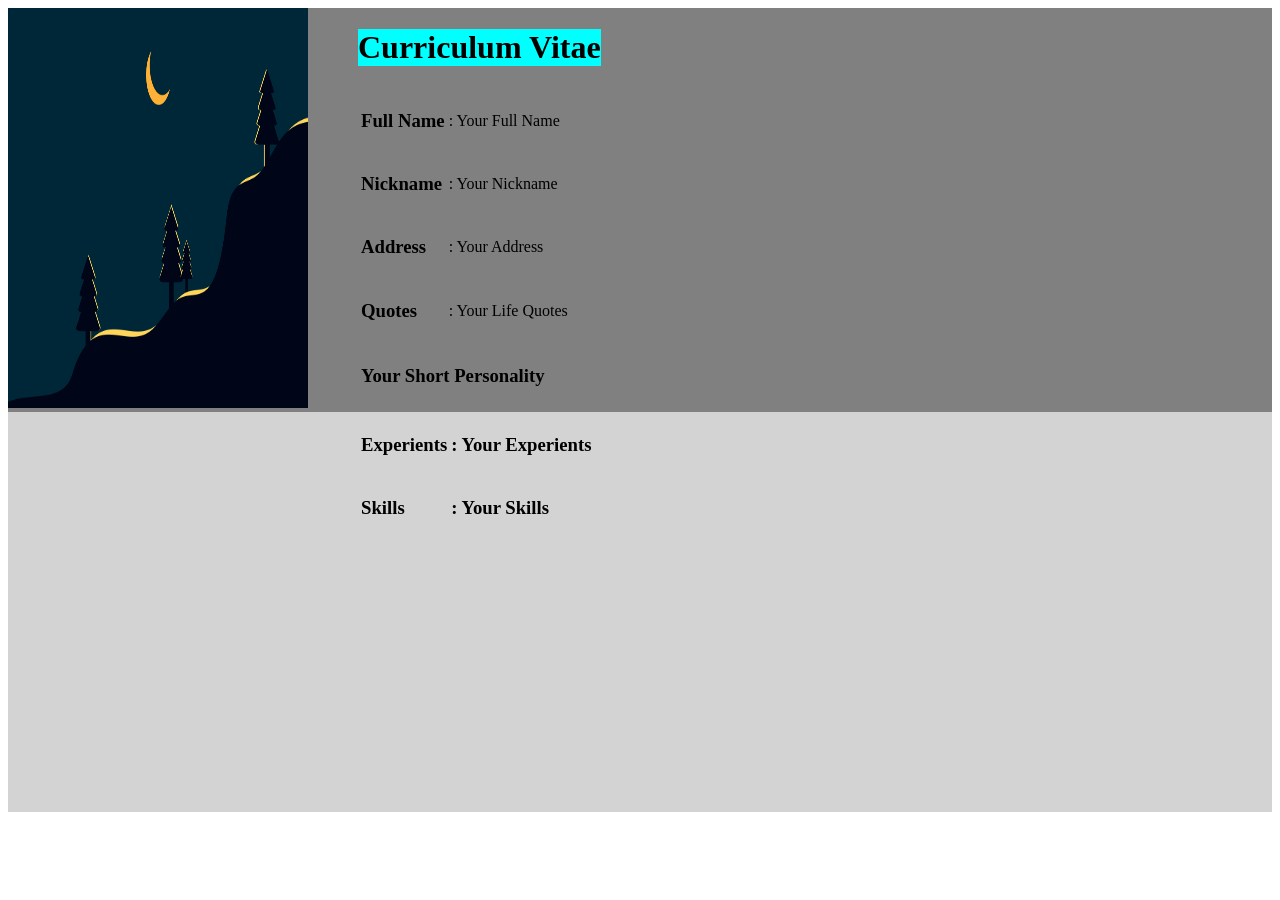
<file: index.html>
<!DOCTYPE html>
<html lang="en">
<head>
    <meta charset="UTF-8">
    <meta name="viewport" content="width=device-width, initial-scale=1.0">
    <title>CV Template</title>
    <link rel="stylesheet" href="style.css">
</head>
<body>
    <div class="wrapperOne">
        <div class="containerOne">
            <a href=""><img src="assets/bg.png" alt="" style="height: 400px; width: 300px;"></a>
        </div>
        <div class="containerTwo">
            <h1 id="cv">Curriculum Vitae</h1>
            <table>
                <tr>
                    <td><h3>Full Name</h3></td>
                    <td>: Your Full Name</td>
                </tr>
                <tr>
                    <td><h3>Nickname</h3></td>
                    <td>: Your Nickname</td>
                </tr>
                <tr>
                    <td><h3>Address</h3></td>
                    <td>: Your Address</td>
                </tr>
                <tr>
                    <td><h3>Quotes</h3></td>
                    <td>: Your Life Quotes</td>
                </tr>
            </table>
            <table>
                <tr>
                    <td><h3>Your Short Personality</h3></td>
                </tr>
            </table>
        </div>
    </div>
    <div class="wrapperTwo">
        <div class="container_one" style="height: 400px; width: 300px;">

        </div>
        <div class="container_two">
            <table>
                <tr>
                    <td><h3>Experients</h3></td>
                    <td><h3>: Your Experients</h3></td>
                </tr>
                <tr>
                    <td><h3>Skills</h3></td>
                    <td><h3>: Your Skills</h3></td>
                </tr>
            </table>
        </div>
    </div>
</body>
</html>
</file>
<file: style.css>
/*Wrapper dari CV*/
.wrapperOne{
    margin: 0;
    padding: 0;
    width: 100%;
    height: max-content;
    background-color: grey;
    display: flex;
}
.wrapperTwo{
    margin: 0;
    padding: 0;
    width: 100%;
    height: max-content;
    background-color: lightgray;
    display: flex;
}

/*Container dari Wrapper Pertama*/
.containerOne{
    padding: 0;
}
.containerTwo{
    padding: 0;
    margin-left: 50px;

}
#cv{
    background-color: aqua;
}

/*Container dari Wrapper Kedua*/
.container_two{
    padding: 0;
    margin-left: 50px;
}
</file>
